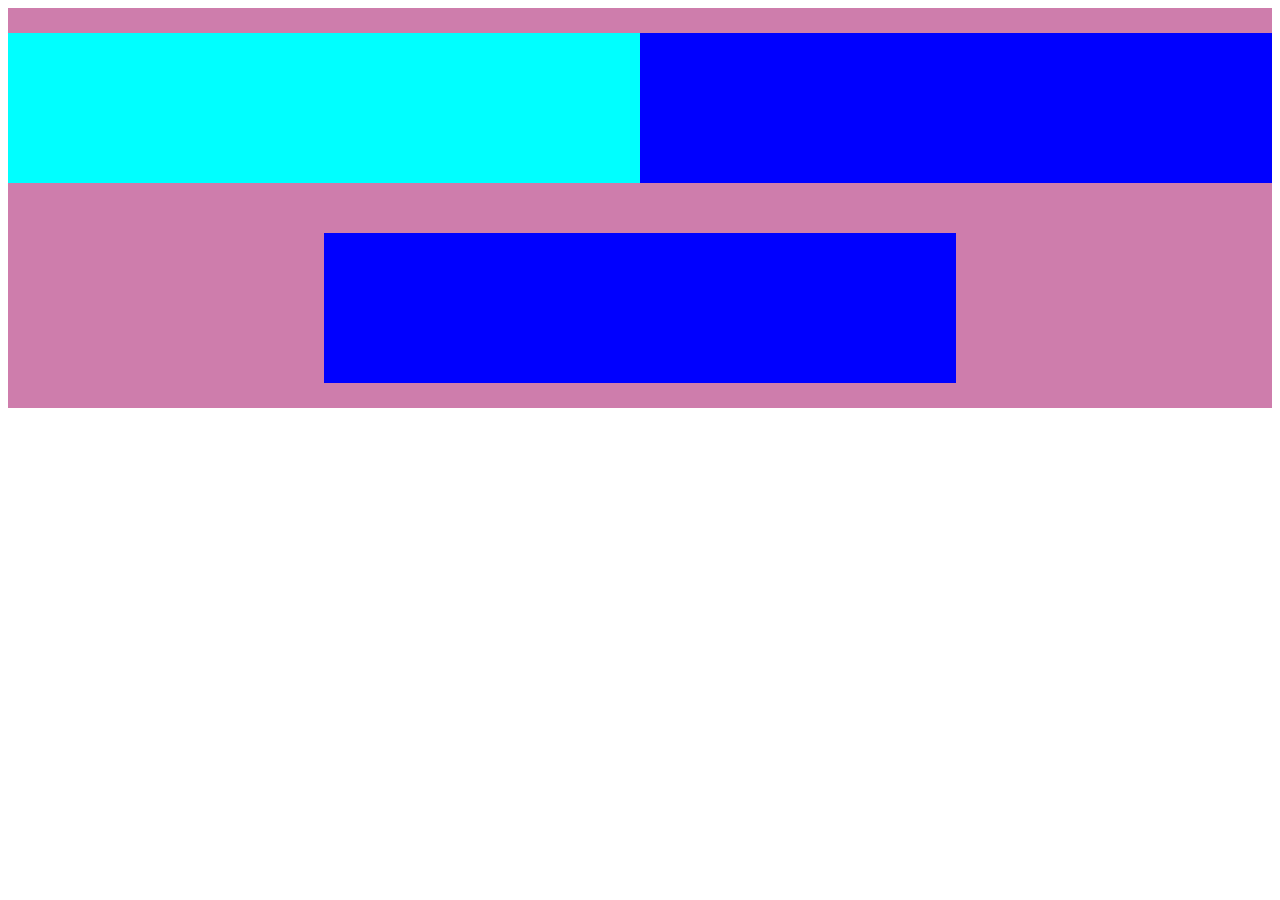
<file: flexbox.html>
<!DOCTYPE html>
<html lang="pt-br">
<head>
    <meta charset="UTF-8">
    <meta http-equiv="X-UA-Compatible" content="IE=edge">
    <meta name="viewport" content="width=device-width, initial-scale=1.0">
    <title>Document</title>
    <style>
        .pai {
            background-color: rgb(206, 125, 172);
            height: 400px;
            display: flex; /* assume como vai ser o comportameno das tags filhas */

            /* Propriedades funcionam apenas no FLEX */
            flex-direction: row; /* deixa suas box em linha / na horizontal */
            /* flex-direction: column; deixa suas box na vertical */

            justify-content: center; /* deixa suas box alinhadas horizontalmente */
            /* justify-content: space-between;  espaços entre  os blocos */
            /* justify-content: space-around;  espaços entre  os blocos */

            align-items: center; /* deixa suas box alinhadas verticalmente */
            flex-wrap: wrap;
        }

        .filha {
            background-color: blue;
            height: 150px;
            width: 50%;
            /* margin: 20px; */
        }

        .filha.bastiana {
            background-color: aqua;
        }
    </style>
</head>
<body>

    <section class="pai">
        <section class="filha bastiana"></section>
        <section class="filha fran"></section>
        <section class="filha xuxa"></section>
    </section>
    
</body>
</html>
</file>
